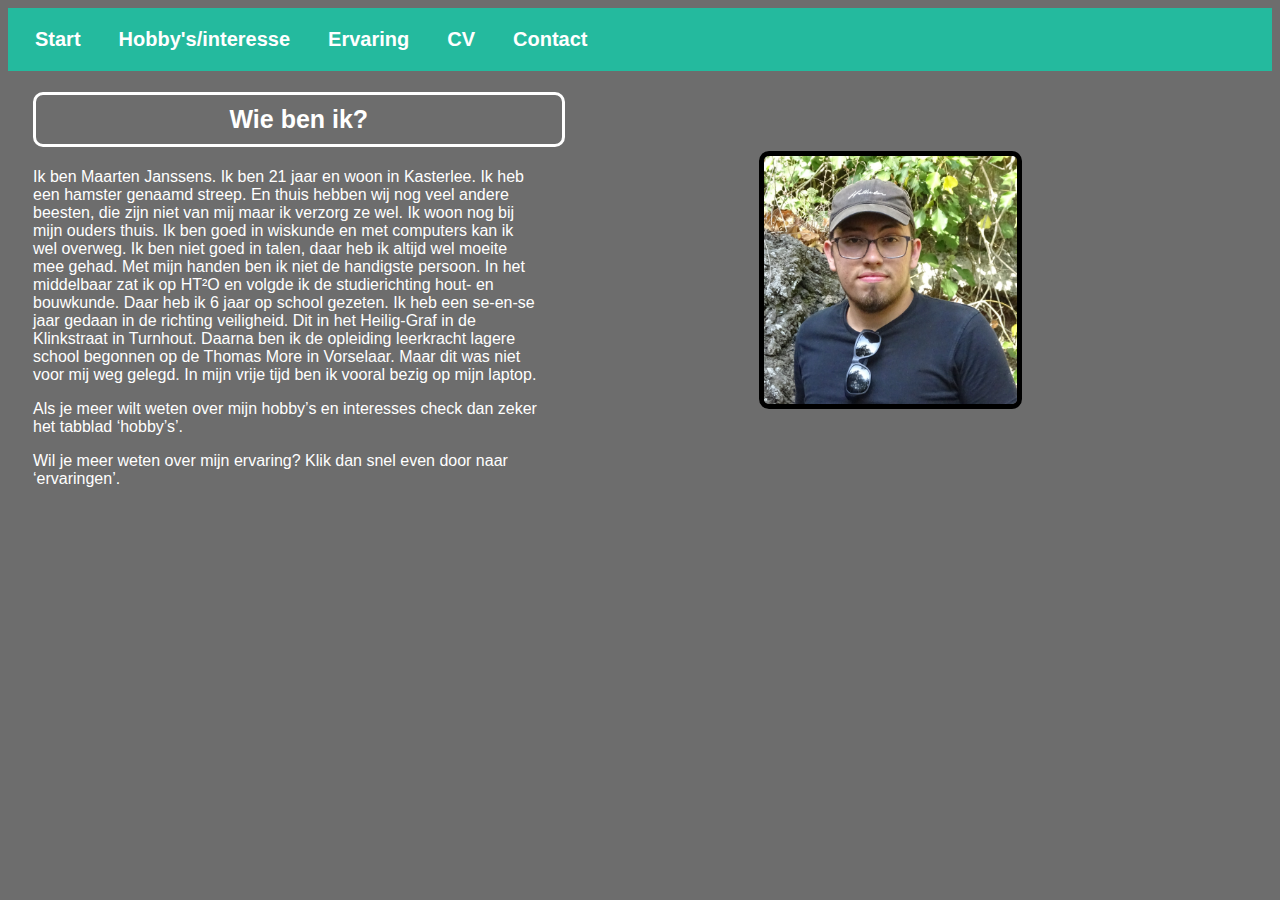
<file: index.html>
<!DOCTYPE html>
<html lang="en">

<head>
  <meta charset="UTF-8">
  <meta name="viewport" content="width=device-width, initial-scale=1.0">
  <title>Portofolio</title>

  <link rel="stylesheet" href="css/style.css">

</head>

<body>
  <nav>
    <ul>
      <li><a href="index.html">Start</a></li>
      <li><a href="hobby's.html">Hobby's/interesse</a></li>
      <li><a href="ervaringen.html">Ervaring</a></li>
      <li><a href="cv.html">CV</a></li>
      <li><a href="contact.html">Contact</a></li>
    </ul>
  </nav>

  <img src="mezelf.jpg" id="foto" />

  <h2>
    Wie ben ik?
  </h2>
  <p>
    Ik ben Maarten Janssens. Ik ben 21 jaar en woon in Kasterlee. Ik heb een hamster genaamd streep. En thuis hebben wij
    nog veel andere beesten, die zijn niet van mij maar ik verzorg ze wel. Ik woon nog bij mijn ouders thuis. Ik ben
    goed in wiskunde en met computers kan ik wel overweg. Ik ben niet goed in talen, daar heb ik altijd wel moeite mee
    gehad. Met mijn handen ben ik niet de handigste persoon. In het middelbaar zat ik op HT²O en volgde ik de
    studierichting hout- en bouwkunde. Daar heb ik 6 jaar op school gezeten. Ik heb een se-en-se jaar gedaan in de
    richting veiligheid. Dit in het Heilig-Graf in de Klinkstraat in Turnhout. Daarna ben ik de opleiding leerkracht
    lagere school begonnen op de Thomas More in Vorselaar. Maar dit was niet voor mij weg gelegd. In mijn vrije tijd ben
    ik vooral bezig op mijn laptop.
  </p>
  <p>
    Als je meer wilt weten over mijn hobby’s en interesses check dan zeker het tabblad ‘hobby’s’.
  </p>
  <p>
    Wil je meer weten over mijn ervaring? Klik dan snel even door naar ‘ervaringen’.
  </p>

</body>

</html>
</file>
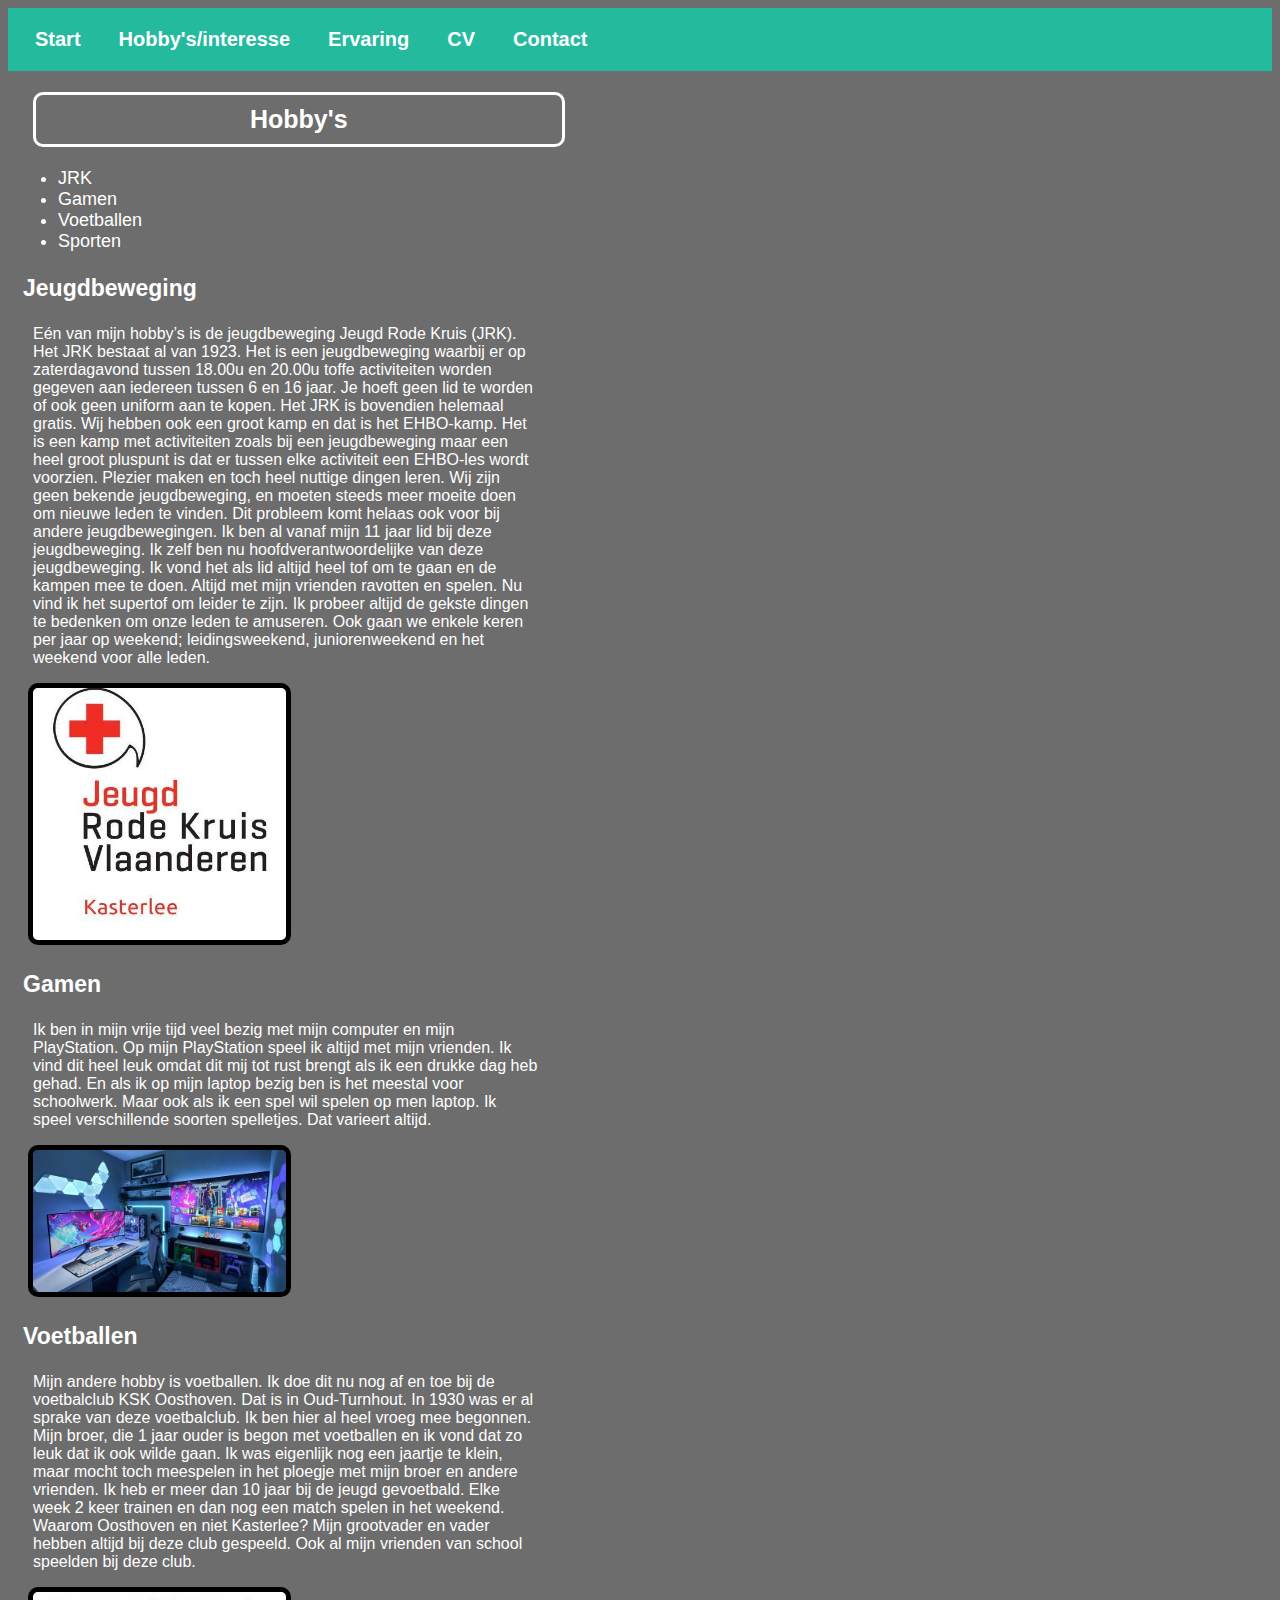
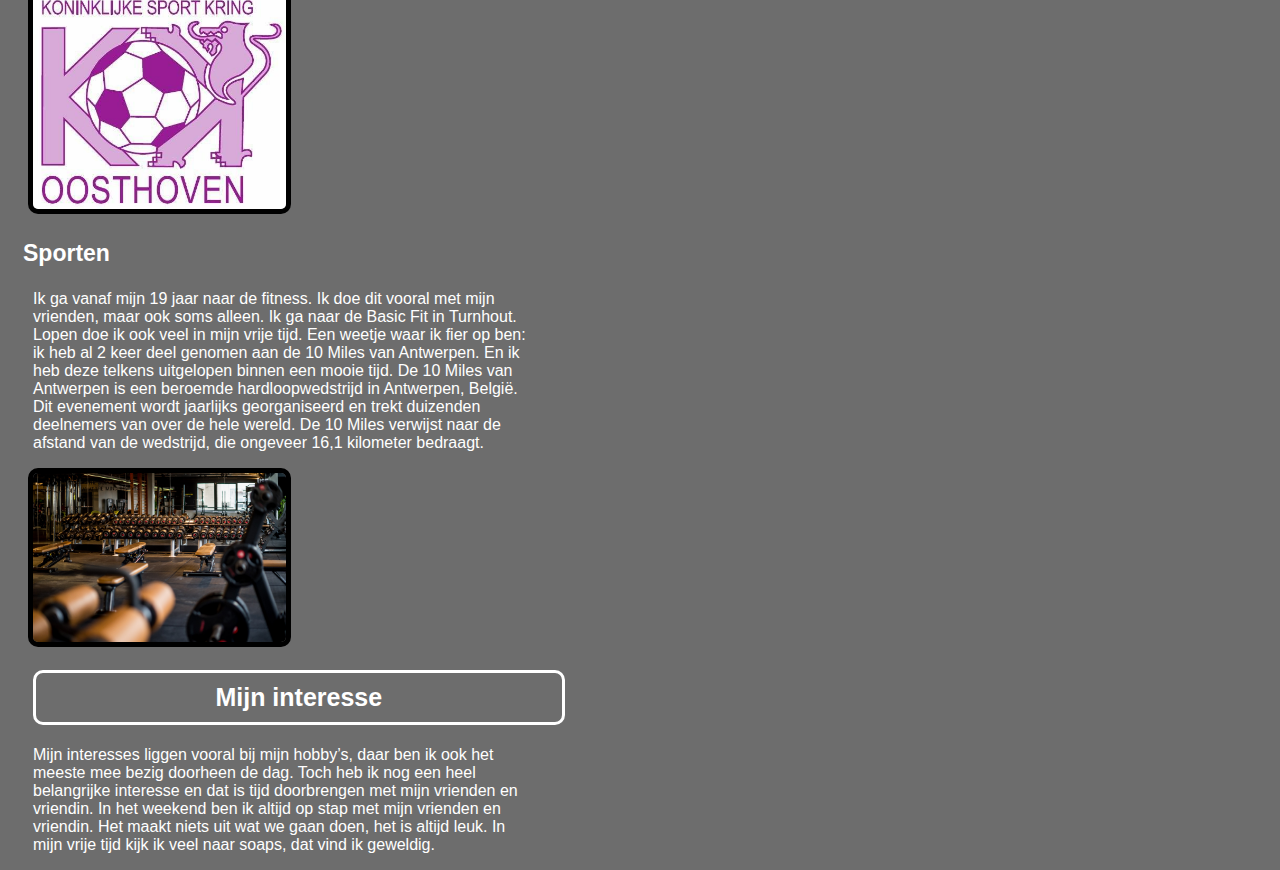
<file: hobby's.html>
<!DOCTYPE html>
<html lang="en">

<head>
    <meta charset="UTF-8">
    <meta name="viewport" content="width=device-width, initial-scale=1.0">
    <title>Document</title>

    <link rel="stylesheet" href="css/style.css">


</head>

<body>
    <nav>
        <ul>
            <li><a href="index.html">Start</a></li>
            <li><a href="hobby's.html">Hobby's/interesse</a></li>
            <li><a href="ervaringen.html">Ervaring</a></li>
            <li><a href="cv.html">CV</a></li>
            <li><a href="contact.html">Contact</a></li>
        </ul>
    </nav>

    <h2>
        Hobby's
    </h2>


    <div>
        <ol class="lijst">
            <li>JRK</li>
            <li>Gamen</li>
            <li>Voetballen</li>
            <li>Sporten</li>
        </ol>
    </div>


    <div>
        <h3>
            Jeugdbeweging
        </h3>
        <p>
            Eén van mijn hobby’s is de jeugdbeweging Jeugd Rode Kruis (JRK). Het JRK bestaat al van 1923. Het is een
            jeugdbeweging waarbij er op zaterdagavond tussen 18.00u en 20.00u toffe activiteiten worden gegeven aan
            iedereen tussen 6 en 16 jaar. Je hoeft geen lid te worden of ook geen uniform aan te kopen. Het JRK is
            bovendien helemaal gratis. Wij hebben ook een groot kamp en dat is het EHBO-kamp. Het is een kamp met
            activiteiten zoals bij een jeugdbeweging maar een heel groot pluspunt is dat er tussen elke activiteit een
            EHBO-les wordt voorzien. Plezier maken en toch heel nuttige dingen leren. Wij zijn geen bekende
            jeugdbeweging, en moeten steeds meer moeite doen om nieuwe leden te vinden. Dit probleem komt helaas ook
            voor bij andere jeugdbewegingen. Ik ben al vanaf mijn 11 jaar lid bij deze jeugdbeweging. Ik zelf ben nu
            hoofdverantwoordelijke van deze jeugdbeweging. Ik vond het als lid altijd heel tof om te gaan en de kampen
            mee te doen. Altijd met mijn vrienden ravotten en spelen. Nu vind ik het supertof om leider te zijn. Ik
            probeer altijd de gekste dingen te bedenken om onze leden te amuseren. Ook gaan we enkele keren per jaar op
            weekend; leidingsweekend, juniorenweekend en het weekend voor alle leden.
        </p>

        <div>
            <img src="rode kruis.jpg" />
        </div>
    </div>


    <div>
        <h3>
            Gamen
        </h3>
        <p>
            Ik ben in mijn vrije tijd veel bezig met mijn computer en mijn PlayStation. Op mijn PlayStation speel ik
            altijd met mijn vrienden. Ik vind dit heel leuk omdat dit mij tot rust brengt als ik een drukke dag heb
            gehad. En als ik op mijn laptop bezig ben is het meestal voor schoolwerk. Maar ook als ik een spel wil
            spelen op men laptop. Ik speel verschillende soorten spelletjes. Dat varieert altijd.
        </p>

        <div>
            <img src="gamen.jpg" />
        </div>
    </div>


    <div>
        <h3>
            Voetballen
        </h3>
        <p>
            Mijn andere hobby is voetballen. Ik doe dit nu nog af en toe bij de voetbalclub KSK Oosthoven. Dat is in
            Oud-Turnhout. In 1930 was er al sprake van deze voetbalclub. Ik ben hier al heel vroeg mee begonnen. Mijn
            broer, die 1 jaar ouder is begon met voetballen en ik vond dat zo leuk dat ik ook wilde gaan. Ik was
            eigenlijk nog een jaartje te klein, maar mocht toch meespelen in het ploegje met mijn broer en andere
            vrienden. Ik heb er meer dan 10 jaar bij de jeugd gevoetbald. Elke week 2 keer trainen en dan nog een match
            spelen in het weekend. Waarom Oosthoven en niet Kasterlee? Mijn grootvader en vader hebben altijd bij deze
            club gespeeld. Ook al mijn vrienden van school speelden bij deze club.
        </p>

        <div>
            <img src="oosthoven.jpg" />
        </div>
    </div>


    <div>
        <h3>
            Sporten
        </h3>
        <p>
            Ik ga vanaf mijn 19 jaar naar de fitness. Ik doe dit vooral met mijn vrienden, maar ook soms alleen. Ik ga
            naar de Basic Fit in Turnhout. Lopen doe ik ook veel in mijn vrije tijd. Een weetje waar ik fier op ben: ik
            heb al 2 keer deel genomen aan de 10 Miles van Antwerpen. En ik heb deze telkens uitgelopen binnen een mooie
            tijd.
            De 10 Miles van Antwerpen is een beroemde hardloopwedstrijd in Antwerpen, België. Dit evenement wordt
            jaarlijks georganiseerd en trekt duizenden deelnemers van over de hele wereld. De 10 Miles verwijst naar de
            afstand van de wedstrijd, die ongeveer 16,1 kilometer bedraagt.
        </p>

        <div>
            <img src="fitness.jpg" />
        </div>
    </div>


    <div>
        <h2>
            Mijn interesse
        </h2>
        <p>
            Mijn interesses liggen vooral bij mijn hobby’s, daar ben ik ook het meeste mee bezig doorheen de dag. Toch
            heb ik nog een heel belangrijke interesse en dat is tijd doorbrengen met mijn vrienden en vriendin. In het
            weekend ben ik altijd op stap met mijn vrienden en vriendin. Het maakt niets uit wat we gaan doen, het is
            altijd leuk. In mijn vrije tijd kijk ik veel naar soaps, dat vind ik geweldig.
        </p>
    </div>
</body>

</html>
</file>
<file: css/style.css>
body {
    background-color: rgb(109, 109, 109);
    color: white;
    font-style: helvetica;
}


nav {
    background-color: #24ba9e;
}

nav ul {
    list-style-type: none;
    padding: 0;
    list-style-type: none;
    margin: 5px;
    padding: 3px;
    overflow: hidden;
}

nav li {
    float: left;
    margin: 3px;
    float: left;
}

nav a {
    color: #fff;
    display: block;
    text-align: center;
    padding: 14px 16px;
    text-decoration: none;
    font-size: 20px;
    font-weight: bold;
}


img {
    margin-left: 20px;
    border: 5px solid black;
    border-radius: 10px;
    width: 20%;
    height: 20%;
}

P {
    color: white;
    width: 40%;
    margin-left: 25px;
    font-size: 16px;
}

h3 {
    color: white;
    margin-left: 15px;
    font-size: 23px;
    font-weight: bold;
}

h2 {
    text-align: center;
    color: rgb(255, 255, 255);
    border: 3px solid rgb(255, 255, 255);
    border-radius: 10px 10px 10px 10px;
    padding: 10px;
    margin-left: 25px;
    width: 40%;
    font-size: 25px;
}


.lijst {
    list-style-type: disc;
    color: #ffffff;
    font-size: 18px;
    margin-left: 10px;
}


form {
    width: 25%;
    padding: 15px;
    border-radius: 1rem;
    border: 4px solid lightgray;
    margin-left: 125px;
}

label {
    display: inline-block;
    padding-bottom: 10px;
    color: rgb(255, 255, 255);
    font-weight: 700;
}

input,
textarea {
    border: 2px solid rgb(255, 255, 255);
    background-color: rgb(145, 145, 145);
    border-radius: 0.5rem;
    color: white;
}


#foto {
    float: right;
    margin-right: 250px;
    margin-top: 75px;
}



body {
    font-family: Arial, Helvetica, sans-serif;
    font-size: 12px
}

h1 {
    font-weight: bold;
    color: #fa6432;
}

caption {
    font-size: 11px;
    padding: 10px;
    caption-side: bottom;
}



table {
    width: 40%;
    padding: 15px;
    border-radius: 1rem;
    border: 4px solid lightgray;
    margin-left: 25px;
}

th{
    padding: 5px;
    border: 2px solid rgb(255, 255, 255);
    background-color: black;
    border-radius: 1rem;
}

td {
    padding: 5px;
}


table li{
    text-align: center;
    list-style-type: none;
    color: #ffffff;
    font-size: 15px;
}

table th{
    text-align: center;
    list-style-type: none;
    color: #ffffff;
    font-size: 20px;
}
</file>
